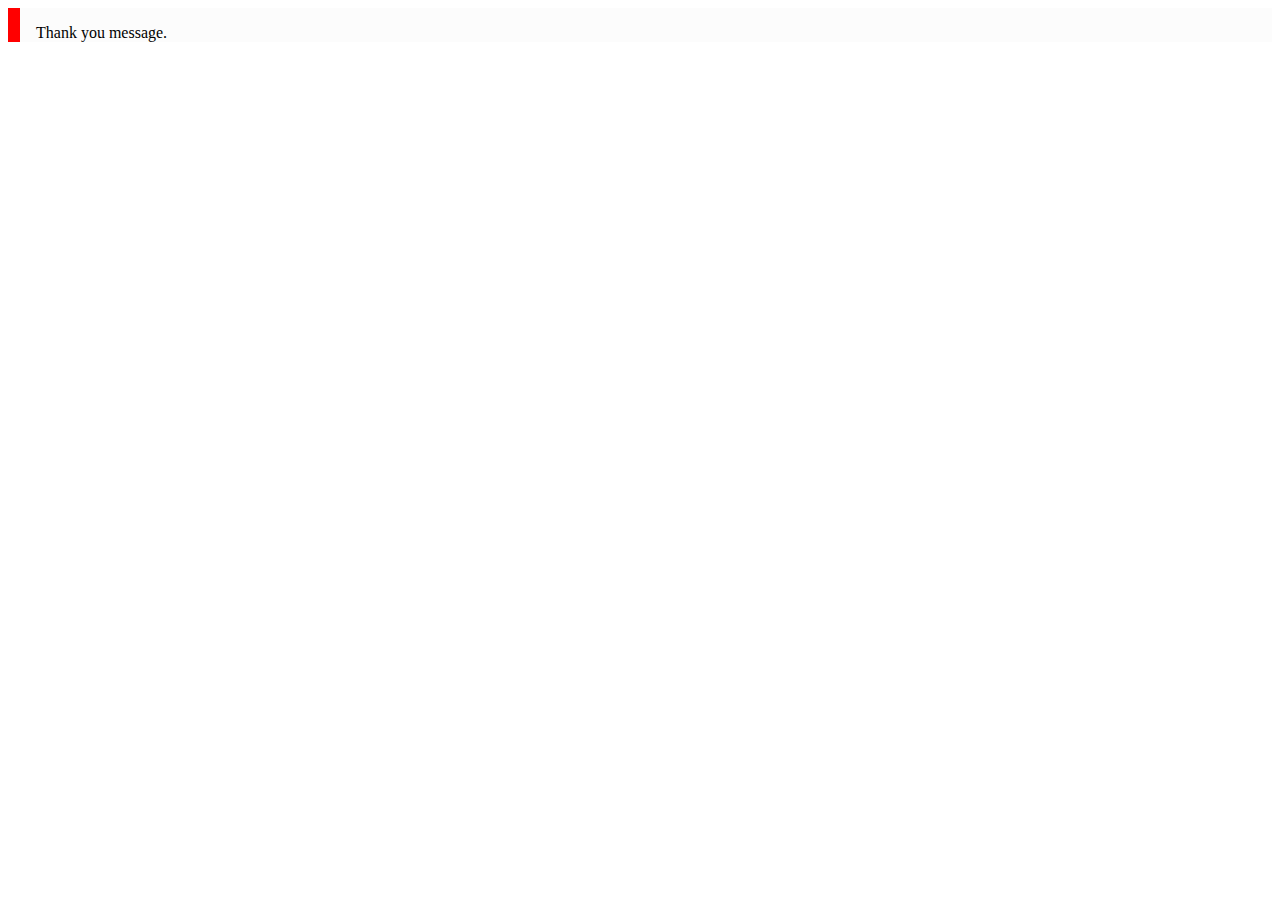
<file: drafts/thank-you.html>
<!DOCTYPE html>
<html lang="en">
	<head>
		<meta http-equiv="x-ua-compatible" content="ie=edge">
		<meta name="viewport" content="width=device-width, initial-scale=1">

		<title>CJR - Thank You</title>

		<link rel="preload" as="Hack" href='https://cdn.cjr.is/fonts/hack-regular-subset.woff2?sha=3114f1256' type="font/woff2" crossorigin="anonymous">
		<link rel="preload" as="Hack" href='https://cdn.cjr.is/fonts/hack-regular-subset.woff?sha=3114f1256' type="font/woff" crossorigin="anonymous">
		<link rel="preload" as="Hack" href='https://cdn.cjr.is/fonts/hack-bold-subset.woff2?sha=3114f1256' type="font/woff2" crossorigin="anonymous">
		<link rel="preload" as="Hack" href='https://cdn.cjr.is/fonts/hack-bold-subset.woff?sha=3114f1256' type="font/woff" crossorigin="anonymous">
		<link rel="preload" as="Hack" href='https://cdn.cjr.is/fonts/hack-italic-subset.woff2?sha=3114f1256' type="font/woff2" crossorigin="anonymous">
		<link rel="preload" as="Hack" href='https://cdn.cjr.is/fonts/hack-italic-webfont.woff?sha=3114f1256' type="font/woff" crossorigin="anonymous">
		<link rel="preload" as="Hack" href='https://cdn.cjr.is/fonts/hack-bolditalic-subset.woff2?sha=3114f1256' type="font/woff2" crossorigin="anonymous">
		<link rel="preload" as="Hack" href='https://cdn.cjr.is/fonts/hack-bolditalic-subset.woff?sha=3114f1256' type="font/woff" crossorigin="anonymous">

		<link rel="stylesheet" href="https://cdn.cjr.is/stylesheet.css?v=889770047">
		<link rel="icon" href="https://cdn.cjr.is/favicon.ico?v=889770043">
		<style>
.thank-you {
	background-color: #fcfcfc;
	border-left: 0.8rem solid #f00;
	min-height:100%;
	padding: 0 1rem;
}
.thank-you p {
	margin: 0;
	padding-top: 1rem;
}
		</style>
	</head>

	<body>
		<div class="thank-you">
			<p>Thank you message.</p>
		</div>
	</body>
</html>
</file>
